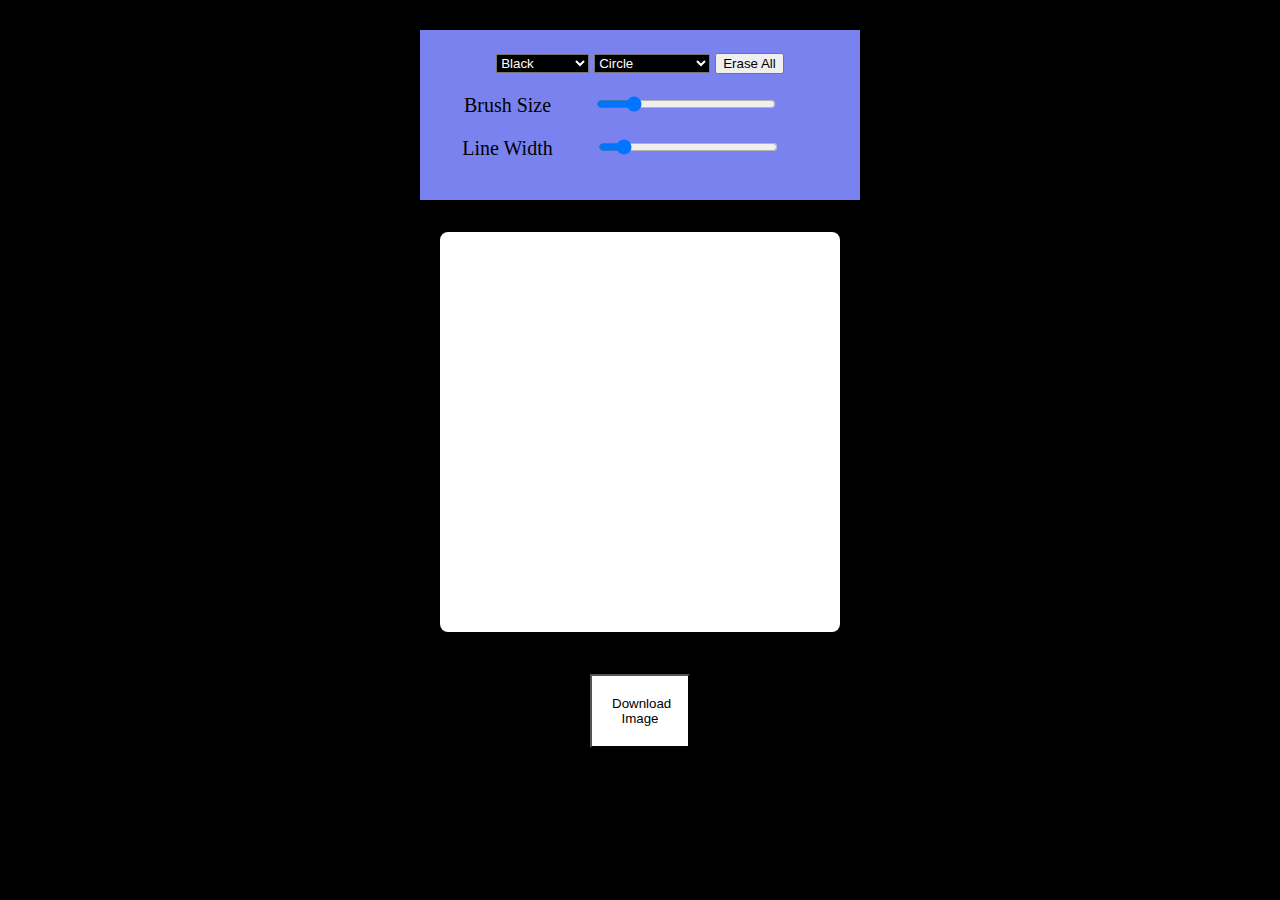
<file: index.html>
<!DOCTYPE html>
<html>
    <head>
        <link rel="stylesheet" type="text/css" href="./draw.css">
    </head>
<body>
    <div id="opt">
        <select id="color" onchange="checkColor(this.value)">
            <option value="black" selected>Black</option>
            <option value="gray">Gray</option>
            <option value="lightgray">Light Gray</option>
            <option value="gold">Gold</option>
            <option value="silver">Silver</option>
            <option value="green">Green</option>
            <option value="lightgreen">Light Green</option>
            <option value="darkgreen">Dark Green</option>
            <option value="olive">Olive</option>
            <option value="chartreuse">Chartreuse</option>
            <option value="turquoise">Turquoise</option>
            <option value="blue">Blue</option>
            <option value="royalblue">Royal Blue</option>
            <option value="navy">Navy Blue</option>
            <option value="aqua">Aqua</option>
            <option value="cyan">Cyan</option>
            <option value="lightcyan">Light Cyan</option>
            <option value="orange">Orange</option>
            <option value="peachpuff">Peach</option>
            <option value="yellow">Yellow</option>
            <option value="lightyellow">Light Yellow</option>
            <option value="wheat">Wheat</option>
            <option value="purple">Purple</option>
            <option value="violet">Violet</option>
            <option value="indigo">Indigo</option>
            <option value="magenta">Magenta</option>
            <option value="pink">Pink</option>
            <option value="orchid">Orchid</option>
            <option value="plum">Plum</option>
            <option value="red">Red</option>
            <option value="maroon">Maroon</option>
            <option value="crimson">Crimson</option>
            <option value="tan">Tan</option>
            <option value="brown">Brown</option>
            <option value="sienna">Sienna</option>
        </select>
        <select id="brush" onchange="changeBrush(this.value)">
            <option value="round" selected>Circle</option>
            <option value="roundLine">Circle Outline</option>
            <option value="tri">Triangle</option>
            <option value="triLine">Triangle Outline</option>
            <option value="square">Square</option>
            <option value="squareLine">Square Outline</option>
        </select>

        <button onmouseup="newSquare()">Erase All</button>
        

        <div id="brushSlider" class="slider">
            <label for="bSize">Brush Size</label>
            <input id="bSize" type="range" onchange="changeSize(this.value)" min="1" max="50" value="10">
        </div>
        <div id="lineSlider" class="slider">
            <label for="lSize">Line Width</label>
            <input id="lSize" type="range" onchange="changeWidth(this.value)" min="1" max="10" value="2">
        </div>

    </div>

    <div id="1">
    </div>

    <button id="image">Download Image</button>

    <script src="./draw.js" type="text/javascript"></script>

</body>
</html>
</file>
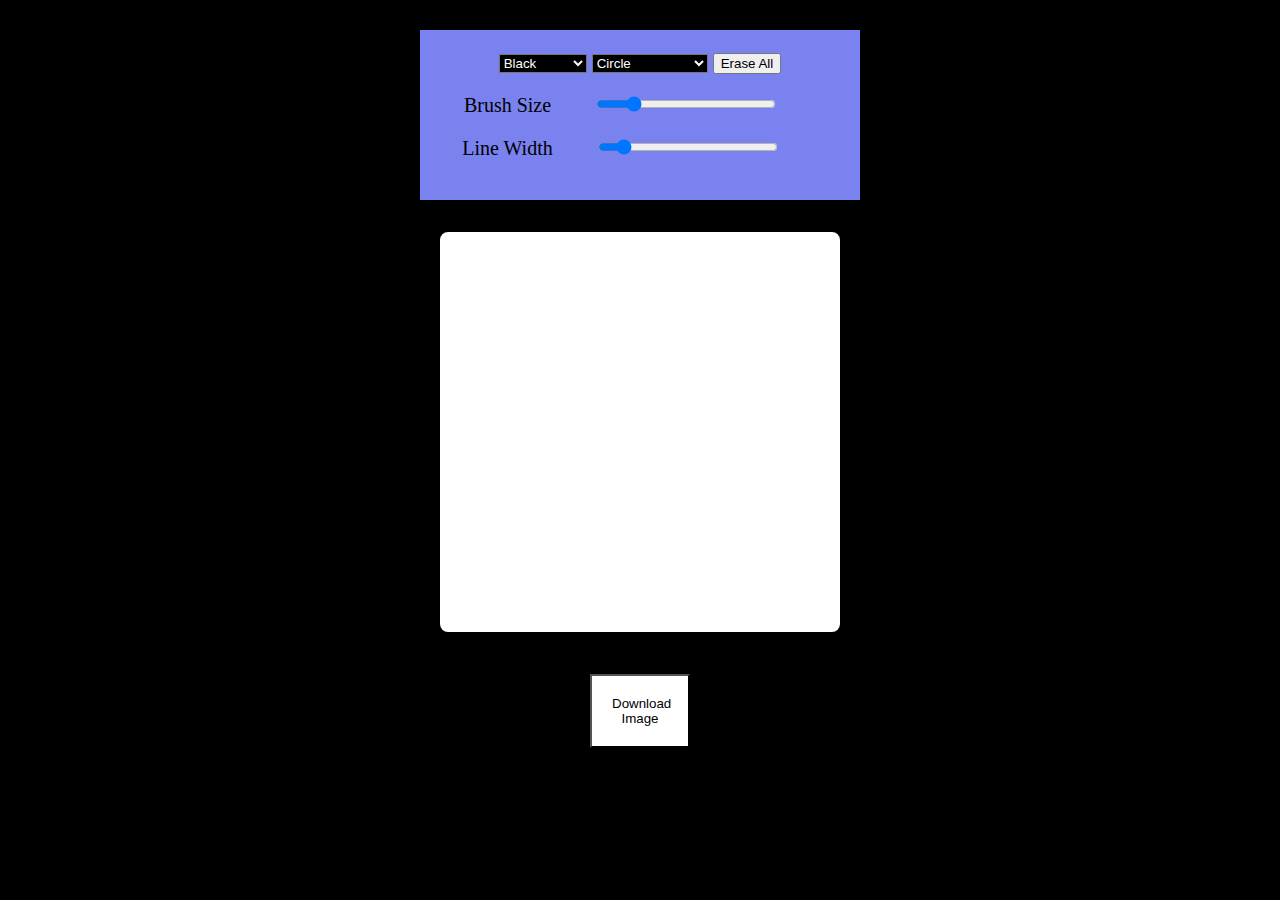
<file: draw.html>
<!DOCTYPE html>
<html>
    <head>
        <link rel="stylesheet" type="text/css" href="./draw.css">
    </head>
<body>
    <div id="opt">
        <select id="color" onchange="checkColor(this.value)">
            <option value="black" selected>Black</option>
            <option value="gray">Gray</option>
            <option value="green">Green</option>
            <option value="olive">Olive</option>
            <option value="chartreuse">Chartreuse</option>
            <option value="turquoise">Turquoise</option>
            <option value="blue">Blue</option>
            <option value="navy">Navy Blue</option>
            <option value="aqua">Aqua</option>
            <option value="cyan">Cyan</option>
            <option value="orange">Orange</option>
            <option value="yellow">Yellow</option>
            <option value="gold">Gold</option>
            <option value="purple">Purple</option>
            <option value="violet">Violet</option>
            <option value="indigo">Indigo</option>
            <option value="magenta">Magenta</option>
            <option value="pink">Pink</option>
            <option value="orchid">Orchid</option>
            <option value="plum">Plum</option>
            <option value="red">Red</option>
            <option value="maroon">Maroon</option>
            <option value="crimson">Crimson</option>
        </select>
        <select id="brush" onchange="changeBrush(this.value)">
            <option value="round" selected>Circle</option>
            <option value="roundLine">Circle Outline</option>
            <option value="tri">Triangle</option>
            <option value="triLine">Triangle Outline</option>
            <option value="square">Square</option>
            <option value="squareLine">Square Outline</option>
        </select>

        <button onmouseup="newSquare()">Erase All</button>
        

        <div id="brushSlider" class="slider">
            <label for="bSize">Brush Size</label>
            <input id="bSize" type="range" onchange="changeSize(this.value)" min="1" max="50" value="10">
        </div>
        <div id="lineSlider" class="slider">
            <label for="lSize">Line Width</label>
            <input id="lSize" type="range" onchange="changeWidth(this.value)" min="1" max="10" value="2">
        </div>

    </div>

    <div id="1">
    </div>

    <button id="image">Download Image</button>

    <script src="./draw.js" type="text/javascript"></script>

</body>
</html>
</file>
<file: draw.css>
@media only screen and (max-width: 500px) {
    body {
        overflow-y: hidden;
    }
    input {
    width: 300px;
    height: auto;
    margin: auto;
    }
    select {
        background-color: black;
        color: white;
        height: 100px;
    }
}
html {
    font-size: 20px;
}
canvas {
    padding: 0;
    margin: auto;
    display: block;
    cursor: pointer;
    border: 2px solid #000000;
    border-radius: 10px;
    background-color: white;
    touch-action: pinch-zoom;
}
body {
    background-color: black;
}
input {
    width: 50%;
    height: auto;
    margin: auto 2rem;
}
select {
    background-color: black;
    color: white;
}
label {
    font-size: 1rem;
}
img {
    display: none;
}
.slider {
    margin: 1rem;
}
#image {
    display: block;
    background-color: white;
    cursor: pointer;
    text-align: center;
    width: 100px;
    height: auto;
    margin: 2rem auto;
    padding: 1rem;
}
#opt {
    background-color: rgb(122, 130, 240);
    width: 400px;
    margin: 30px auto;
    padding: 1rem;
    text-align: center;
}
</file>
